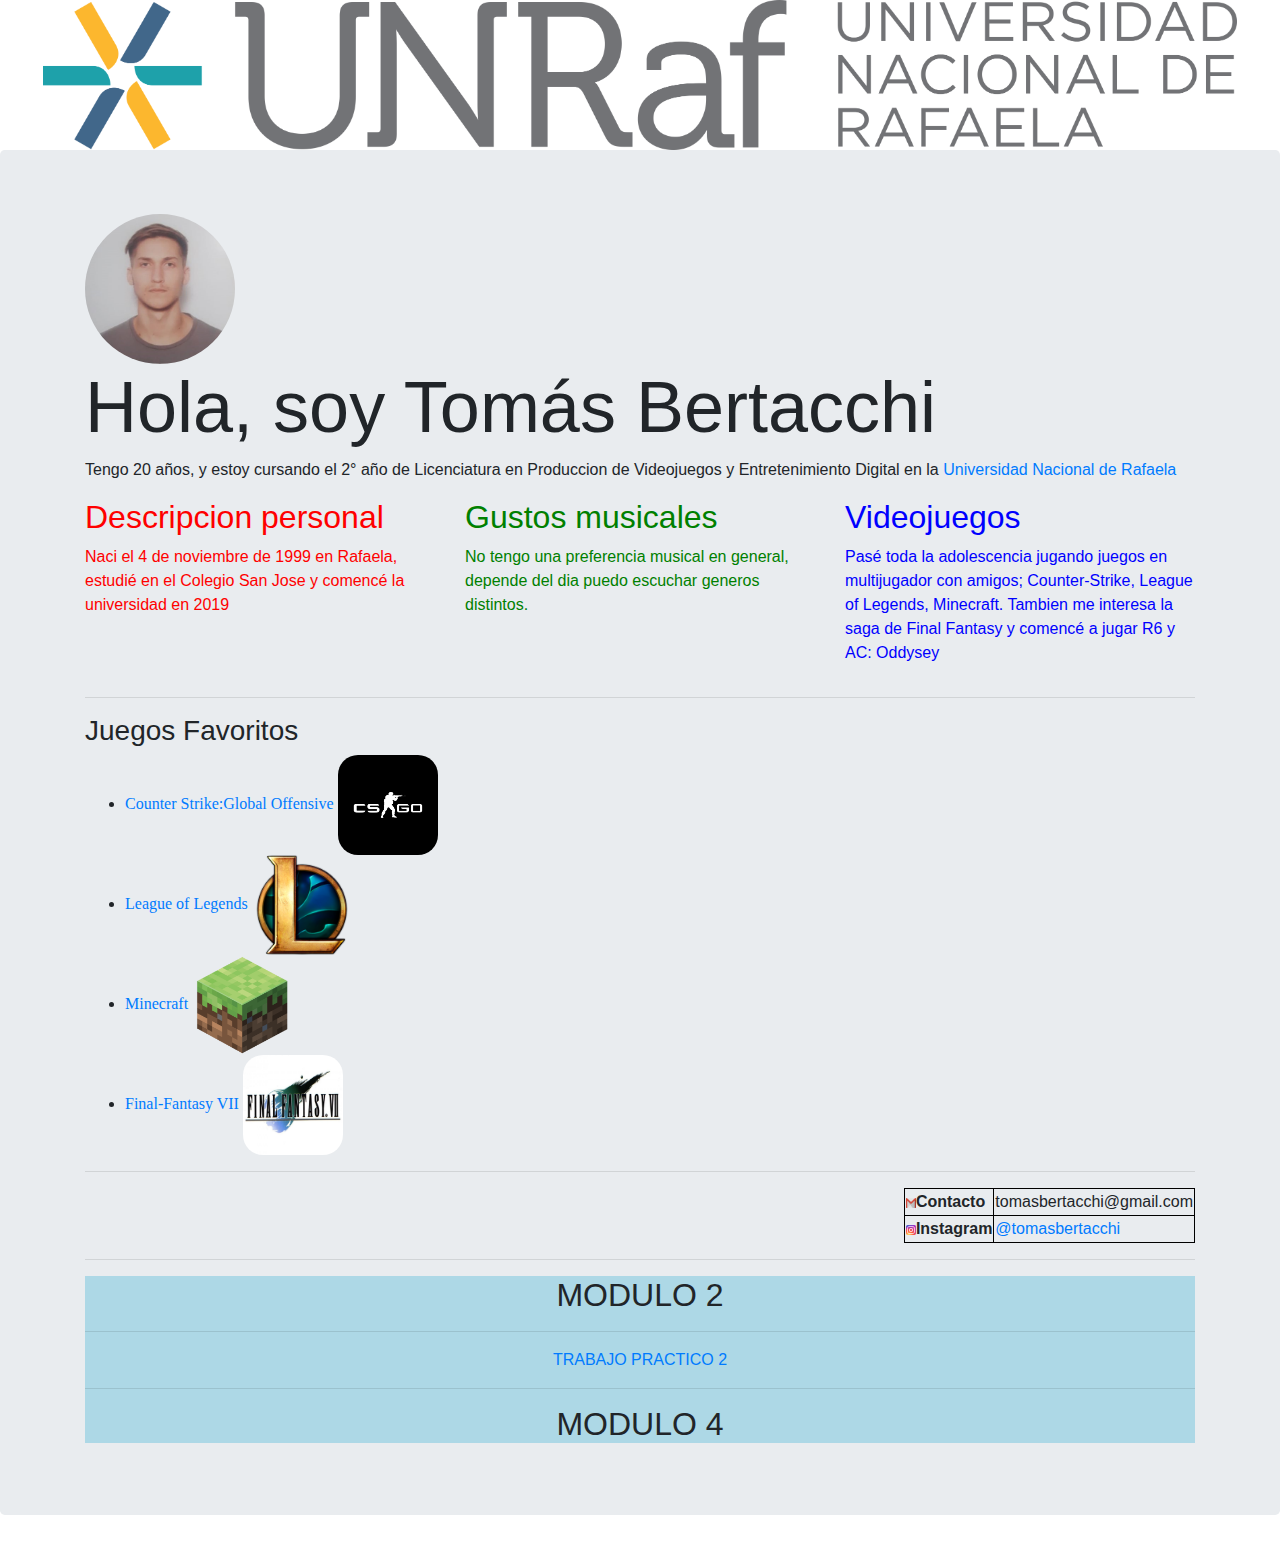
<file: index.html>
<!DOCTYPE html>
<html lang="es">
<head>
    <meta charset="UTF-8">
    <meta name="viewport" content="width=device-width, initial-scale=1.0">
    <title>Programacion</title>
    <link rel="stylesheet" href="./assets/css/style.css">
    <link rel="stylesheet" href="https://stackpath.bootstrapcdn.com/bootstrap/4.4.1/css/bootstrap.min.css" integrity="sha384-Vkoo8x4CGsO3+Hhxv8T/Q5PaXtkKtu6ug5TOeNV6gBiFeWPGFN9MuhOf23Q9Ifjh" crossorigin="anonymous">
</head>
<body>
    <main role="main">
        <a href="https://www.unraf.edu.ar/" target="_blank"><img class="logo" src="./images/unraf.png" alt="Logo de UNRaf"></a>
        <!-- Titulos -->
        <div class="jumbotron">
          <div class="container">
            <img class="perfil" src="images/perfil.jpg" alt="Foto de perfil"> <h1 class="display-3">Hola, soy Tomás Bertacchi</h1> 
            <p>Tengo 20 años, y estoy cursando el 2° año de Licenciatura en Produccion de Videojuegos y Entretenimiento Digital en la <a href="https://www.unraf.edu.ar/">Universidad Nacional de Rafaela</a></p>
        </div>
        <div class="container">
          <!-- Example row of columns -->
          <div class="row">
            <div id="info-personal" class="col-md-4">
              <h2>Descripcion personal</h2>
              <p>Naci el 4 de noviembre de 1999 en Rafaela, estudié en el Colegio San Jose y comencé la universidad en 2019</p>
            </div>
            <div id="musica" class="col-md-4">
              <h2>Gustos musicales</h2>
              <p>No tengo una preferencia musical en general, depende del dia puedo escuchar generos distintos.</p>
            </div>
            <div id="videojuegos" class="col-md-4">
              <h2>Videojuegos</h2>
              <p>Pasé toda la adolescencia jugando juegos en multijugador con amigos; Counter-Strike, League of Legends, Minecraft. Tambien me interesa la saga de Final Fantasy y comencé a jugar R6 y AC: Oddysey</p>
            </div>
        </div> <!-- /container -->
        <hr>
        <h3 style="margin-left: auto;margin-right: auto;">Juegos Favoritos</h3> <!-- Lista Juegos-->
        <ul>
            <li>
                <a href="https://blog.counter-strike.net/">Counter Strike:Global Offensive</a> 
                <img src="./images/csgologo.jpg" class="loguito" alt="logo cs go">
            </li>
            <li>
                <a href="https://las.leagueoflegends.com/es-ar/">League of Legends</a>
                <img src="./images/LoL.png" class="loguito" alt="logo League of Legends">
            </li>
            <li>
                <a href="https://www.minecraft.net/es-es/">Minecraft</a>
                <img src="./images/minecraft.png" class="loguito" alt="logo Minecraft">
            </li>
            <li>
                <a href="https://na.finalfantasy.com/">Final-Fantasy VII</a>
                <img src="./images/ff7.jpg" class="loguito" alt="logo FF VII">
            </li>
        </ul>
        <hr>
        <table>
            <tr>
                <th><img src="./images/gmail.png" class="ig">Contacto</th>
                <td>tomasbertacchi@gmail.com</td>          
            </tr>
            <tr>
                <th><img src="./images/ig.png" class="ig">Instagram</th>
                <td><a href="https://www.instagram.com/tomasbertacchi/">@tomasbertacchi</a></td>          
            </tr>
        </table>
        <hr>
        <div id="trabajos">
            <h2>MODULO 2</h2>
            <hr>
            <a style="justify-content: left;" href="links.html">TRABAJO PRACTICO 2</a>
            <hr>
            <h2>MODULO 4</h2>

        </div>
    </main>
     
    <script src="https://code.jquery.com/jquery-3.4.1.slim.min.js" integrity="sha384-J6qa4849blE2+poT4WnyKhv5vZF5SrPo0iEjwBvKU7imGFAV0wwj1yYfoRSJoZ+n" crossorigin="anonymous"></script>
    <script src="https://cdn.jsdelivr.net/npm/popper.js@1.16.0/dist/umd/popper.min.js" integrity="sha384-Q6E9RHvbIyZFJoft+2mJbHaEWldlvI9IOYy5n3zV9zzTtmI3UksdQRVvoxMfooAo" crossorigin="anonymous"></script>
    <script src="https://stackpath.bootstrapcdn.com/bootstrap/4.4.1/js/bootstrap.min.js" integrity="sha384-wfSDF2E50Y2D1uUdj0O3uMBJnjuUD4Ih7YwaYd1iqfktj0Uod8GCExl3Og8ifwB6" crossorigin="anonymous"></script>
</body>
</html>
</file>
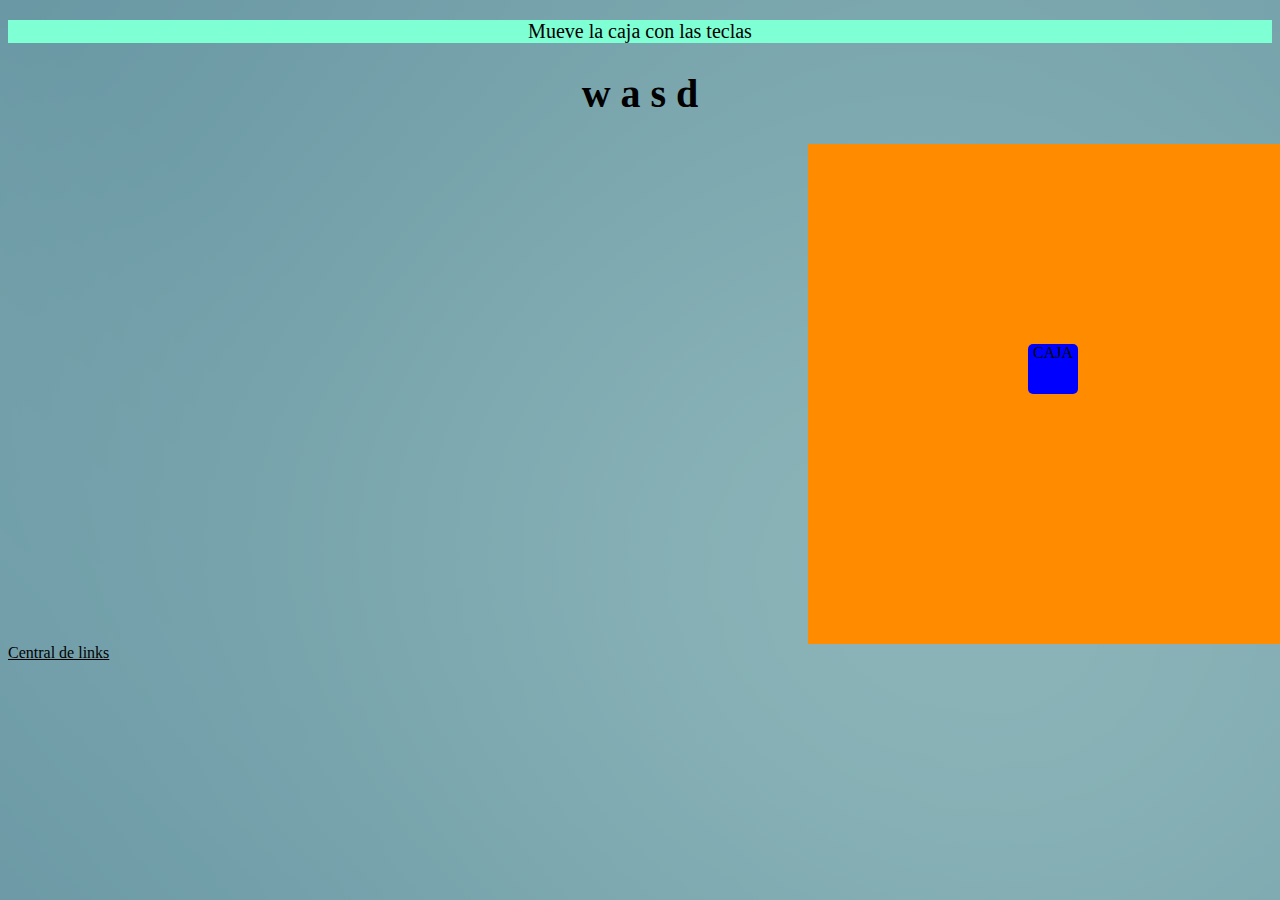
<file: evento.html>
<!DOCTYPE html>
<html lang="en">
<head>
    <meta charset="UTF-8">
    <meta name="viewport" content="width=device-width, initial-scale=1.0">
    <link rel="stylesheet" href="assets/css/evento.css">
    <title>Document</title>
</head>
<body>
    <script type="text/javascript">
        document.addEventListener("DOMContentLoaded", function() {



            var A = document.querySelector("#caja");
            var S = document.querySelector("#caja");
            var D = document.querySelector("#caja");
            var W = document.querySelector("#caja");
            window.focus();

            // cambio de posicion
            document.addEventListener("keydown", function(event) {
            switch(event.key) {
                case "w" || "W" :
                    W.style.top = "100px"
                }
            });
            document.addEventListener("keyup", function(event) {
            switch(event.key) {
                case "w" || "W":
                    W.style.top = "200px"
                }
            });
            document.addEventListener("keydown", function(event) {
            switch(event.key) {
                case "s" || "S" :
                    S.style.top = "300px"
                }
            });
            document.addEventListener("keyup", function(event) {
            switch(event.key) {
                case "s" || "S":
                    S.style.top = "200px"
                }
            });
            document.addEventListener("keydown", function(event) {
            switch(event.key) {
                case "a" || "A" :
                    A.style.left = "120px"
                }
            });
            document.addEventListener("keyup", function(event) {
            switch(event.key) {
                case "a" || "A":
                    A.style.left = "220px"
                }
            });
            document.addEventListener("keydown", function(event) {
            switch(event.key) {
                case "d" || "D" :
                    D.style.left = "320px"
                }
            });
            document.addEventListener("keyup", function(event) {
            switch(event.key) {
                case "d" || "D":
                    D.style.left = "220px"
                }
            });
            
        

        });
    </script>

    <p>Mueve la caja con las teclas <h1>w a s d</h1></p>
    <div class="contenedor">
        <div id="caja">CAJA</div>
    </div>

    <a href="links.html">Central de links</a>
</body>
</html>
</file>
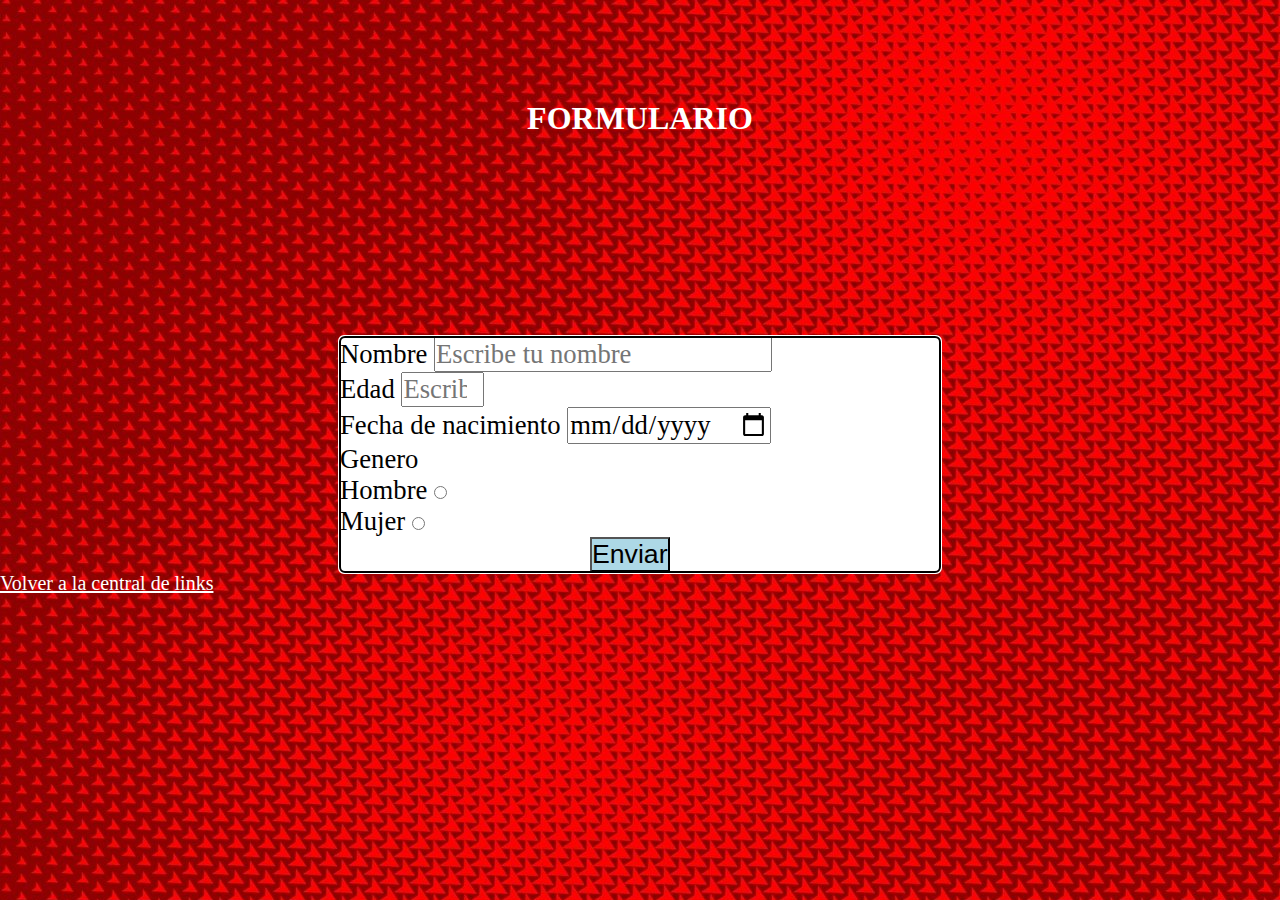
<file: formulario.html>
<!DOCTYPE html>
<html lang="en">
<head>
    <meta charset="UTF-8">
    <meta name="viewport" content="width=device-width, initial-scale=1.0">
    <link rel="stylesheet" href="/assets/css/formulario.css">
    <script defer src="./assets/js/scriptformulario.js"></script>
    <title>formulario</title>
</head>
<body>


    <H1>FORMULARIO</H1>
    <form>
        <section class="formulario">
            <div>
                <label for="nombre">Nombre</label>
                <input class="info" type="text" name="nombre" placeholder="Escribe tu nombre" id="nombre" required>
            </div>
            <div>
                <label for="edad">Edad</label>
                <input class="info" type="number" name="edad" placeholder="Escribe tu edad" id="edad" min="1" max="99" required>
            </div>
            <div>
                <label for="nacimiento">Fecha de nacimiento</label>
                <input class="info" type="date" name="nacimiento" placeholder="Selecciona tu fecha de nacimiento" id="nacimiento" required>
            </div>
            Genero
            <div>    
                <label for="genero">Hombre</label>
                <input class="info" type="radio" name="genero" id="genero" required>
            </div>
            <div>    
                <label for="genero">Mujer</label>
                <input class="info" type="radio" name="genero" id="genero" required>
            </div>
      
            <button id="boton">Enviar</button>
        </section>       
    </form>
    <h3 id=final></h3>
    <a href="links.html">Volver a la central de links</a>
</body>
</html>
</file>
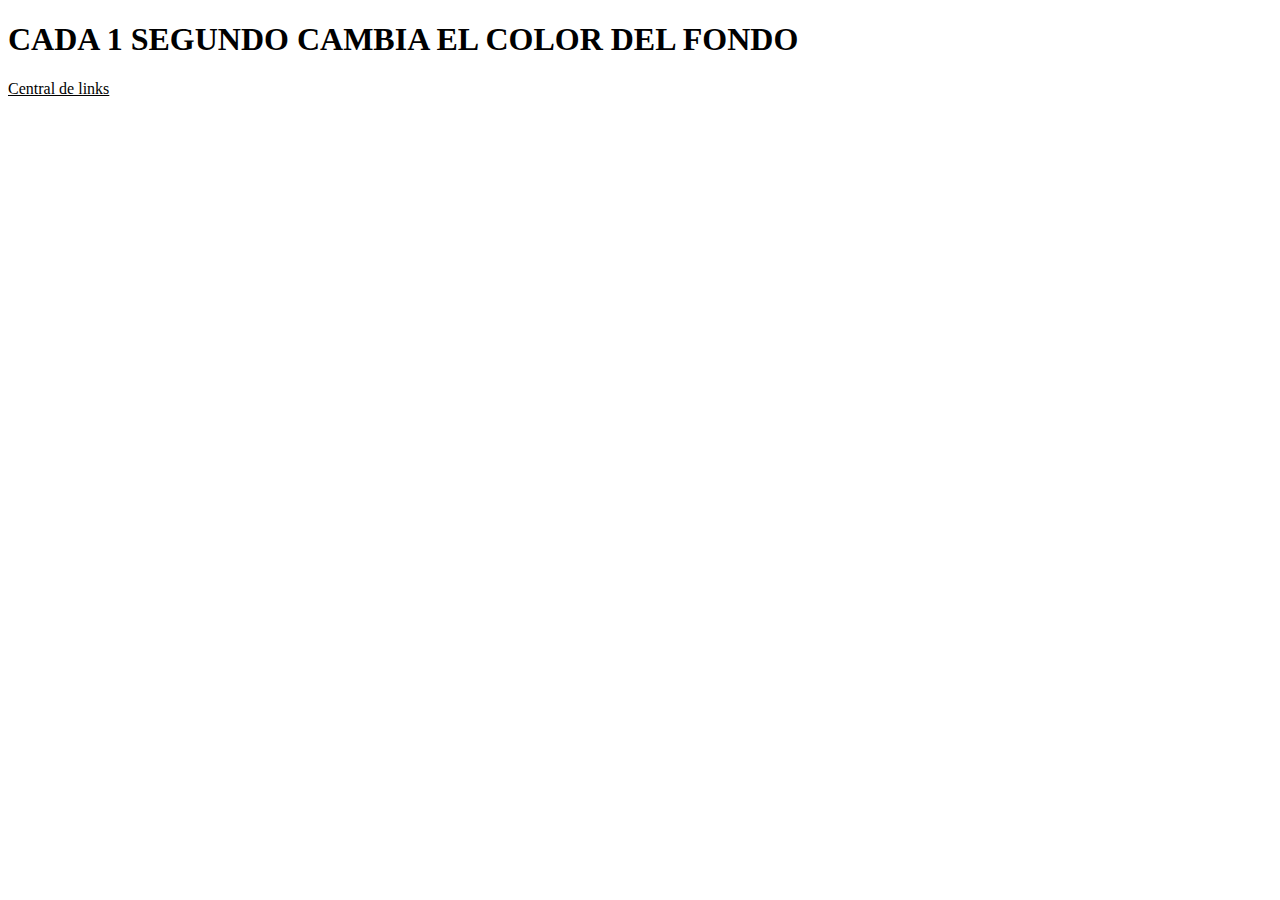
<file: interval.html>
<!DOCTYPE html>
<html lang="en">
<head>
    <meta charset="UTF-8">
    <meta name="viewport" content="width=device-width, initial-scale=1.0">
    <title>Document</title>
</head>
<body>
    <script type="text/javascript">
        colores = new Array("red","orange","yellow","green","blue","purple","brown","white")
        colorRandom = 0

        function changeColor() {
            document.bgColor = colores[colorRandom]
            colorRandom = (colorRandom + 1) % colores.length
        }

            function cambiarColor() {
            setInterval("changeColor()",1000)
        }

        window.onload = cambiarColor



        
    </script>

    <H1>CADA 1 SEGUNDO CAMBIA EL COLOR DEL FONDO</H1>
    <a href="links.html" style="color: black;">Central de links</a>
</body>
</html>
</file>
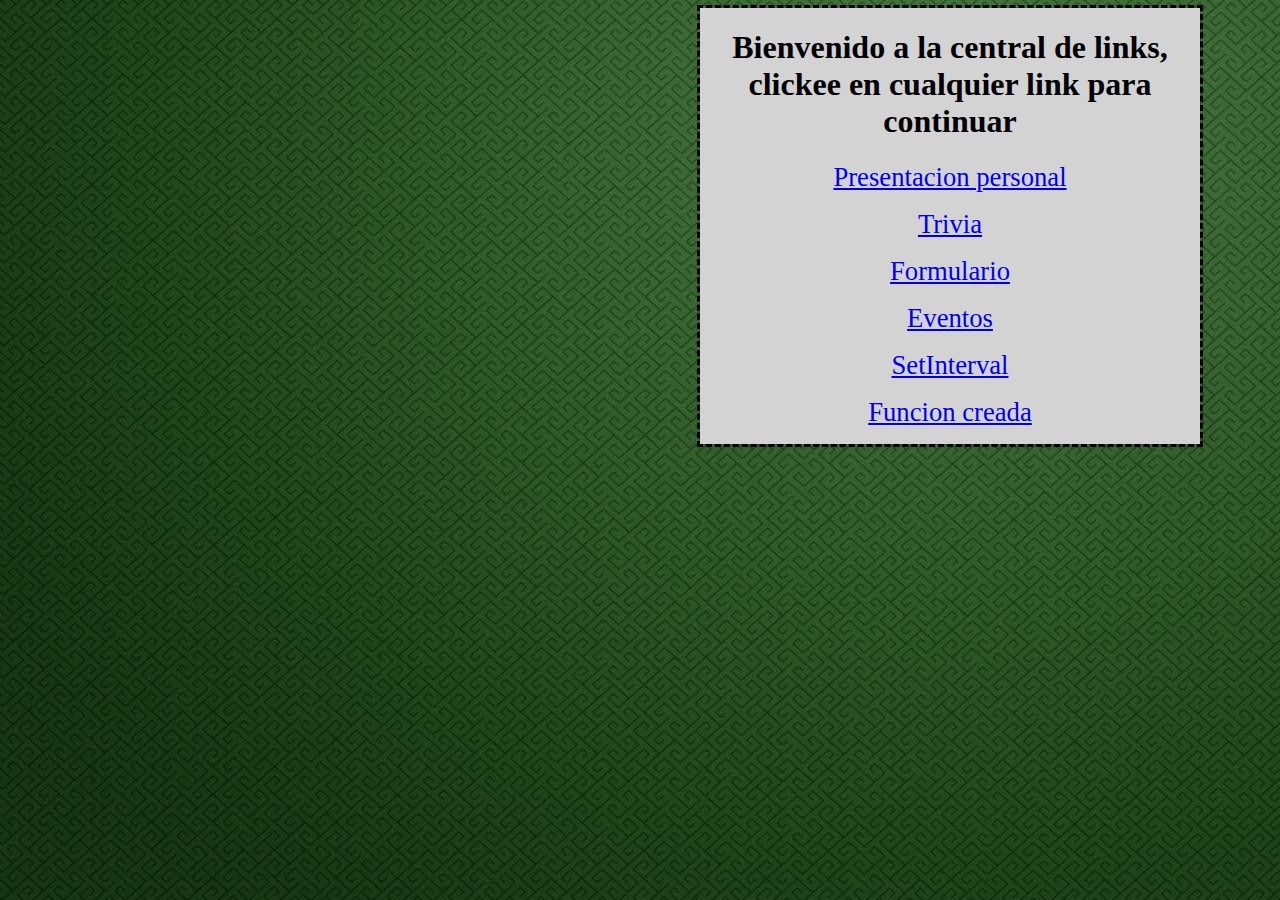
<file: links.html>
<!DOCTYPE html>
<html lang="en">
<head>
    <meta charset="UTF-8">
    <meta name="viewport" content="width=device-width, initial-scale=1.0">
    <title>Central de links</title>
    <link href="./assets/css/links.css" rel="stylesheet">
</head>
<body>
    <div class="container">
        <div id="links">
            <h1>Bienvenido a la central de links, clickee en cualquier link para continuar</h1>
        
            <p><a href= index.html>Presentacion personal</a></p>
            <p><a href= trivia.html>Trivia</a></p>
            <p><a href= formulario.html>Formulario</a></p>
            <p><a href= evento.html>Eventos</a></p>
            <p><a href= interval.html>SetInterval</a></p>
            <p><a href= nuevo.html>Funcion creada</a></p>
        </div>
    </div>    
</body>
</html>
</file>
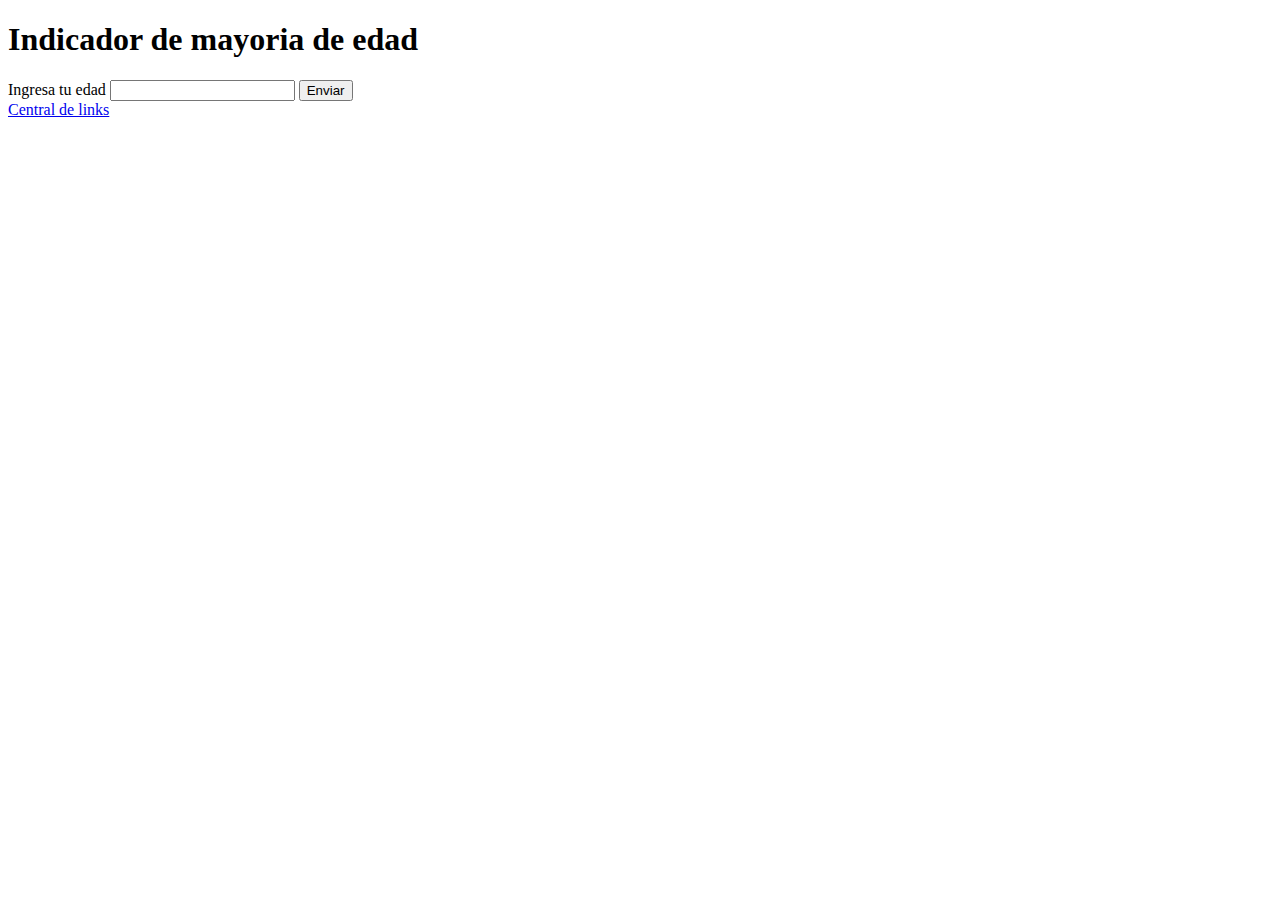
<file: nuevo.html>
<!DOCTYPE html>
<html lang="en">
<head>
    <meta charset="UTF-8">
    <meta name="viewport" content="width=device-width, initial-scale=1.0">
    <title>Document</title>
</head>
<body>
     <h1>Indicador de mayoria de edad</h1>
    <div>
        <label>Ingresa tu edad</label>
        <input type="number" name="edad" required>
        <button id="enviar">Enviar</button>
    </div>
    <a href="links.html">Central de links</a>
    <script type="text/javascript">
        var edad = document.getElementById("edad")
        const mayor = 18;
        function mayordeEdad(){
            if (edad >= mayor ){
                alert("sos mayor de edad")}
            else (edad < mayor)
                alert ("sos menor de edad")
            }
  
        document.getElementById("enviar").onclick = mayordeEdad
    </script>
</body>
</html>
</file>
<file: assets/css/style.css>
.logo {
    display: block;
    margin-left: auto;
    margin-right: auto;
    height: 150px;
}

.perfil {
    border-radius: 50%;
    width: 150px;
    height: 150px;
    display: block;

}

#info-personal {
    color: red;
}

#videojuegos {
    color: blue;
}

#musica {
    color: green;
}

.loguito {
    width: 100px;
    height: 100px;
    border-radius: 20%;
}

ul {
    font-family: 'Times New Roman', Times, serif;
}
table, th, td{
    margin-left: auto;
    border: 1px solid black
}

.ig{
    width: 10px;
    height: 10px;
}

#trabajos {
    text-align: center;
    background-color: lightblue;
}
</file>
<file: assets/css/evento.css>
.contenedor{
    width: 500px;
    height: 500px;
    background-color:darkorange;
    margin-left: 800px;
}

#caja {
    position: relative;
    box-sizing: border-box;
    width: 50px;
    height: 50px;
    background-color: blue;
    left: 220px;
    top: 200px;
    text-align: center;
    justify-content: center;
    border-radius: 5px;
}

p {
    font-size: 20px;
    background-color: aquamarine;
    text-align: center;
}

h1{
    font-size: 40px;
    text-align: center;

}

body {
    background-image: url("/images/fondo.jpeg");
}

a{
    justify-content: center;
    color: black;
}
</file>
<file: assets/css/formulario.css>
* {
    margin: 0;
    padding: 0;
    box-sizing: border-box;
}

.formulario {
    font-size: 20pt;
    border-radius: 5px;
    outline: auto;
    outline-color: black;
    width: 600px;
    margin: auto;
    margin-top: 200px;
    background-color: white;
    font-family: 'Times New Roman', Times, serif;
}
.info {
    font-size: 20pt;
    font-family: 'Times New Roman', Times, serif;

}

#boton {
    font-size: 20pt;
    margin-left: 250px;
    background-color: lightblue;
    font-family: Arial, Helvetica, sans-serif;
}

body {
    background-image: url("/images/fondo2.jpg");

}

h1 {
    text-align: center;
    margin-top: 100px;
    color: white;

}

a { 
    color: white;
    font-size: 20px;
    margin: auto;
    margin-bottom: 100px;
}
</file>
<file: assets/css/links.css>
.container {
    background-color:lightgray;
    width: 500px;
    outline-width: 2px;
    outline-color: black;
    outline: dashed;
    box-sizing: border-box;
    max-width: 80%;
    position: absolute;
    left: 700px;
    

}

#links {
    text-align: center;
    -webkit-animation-direction: normal;
	-webkit-animation-duration: 5s;
	-webkit-animation-iteration-count: infinite;
	-webkit-animation-name: colours;
	-webkit-animation-timing-function: ease;
}

@-webkit-keyframes colours {
    0% {color: #39f;}
   15% {color: #8bc5d1;}
   30% {color: #f8cb4a;}
   45% {color: #95b850;}
   60% {color: #944893;}
   75% {color: #c71f00;}
   90% {color: #bdb280;}
  100% {color: #39f;}
}

a {
    font-size: 20pt;
}

body {
    background-image:url("/images/fondolink.jpg")
}
</file>
